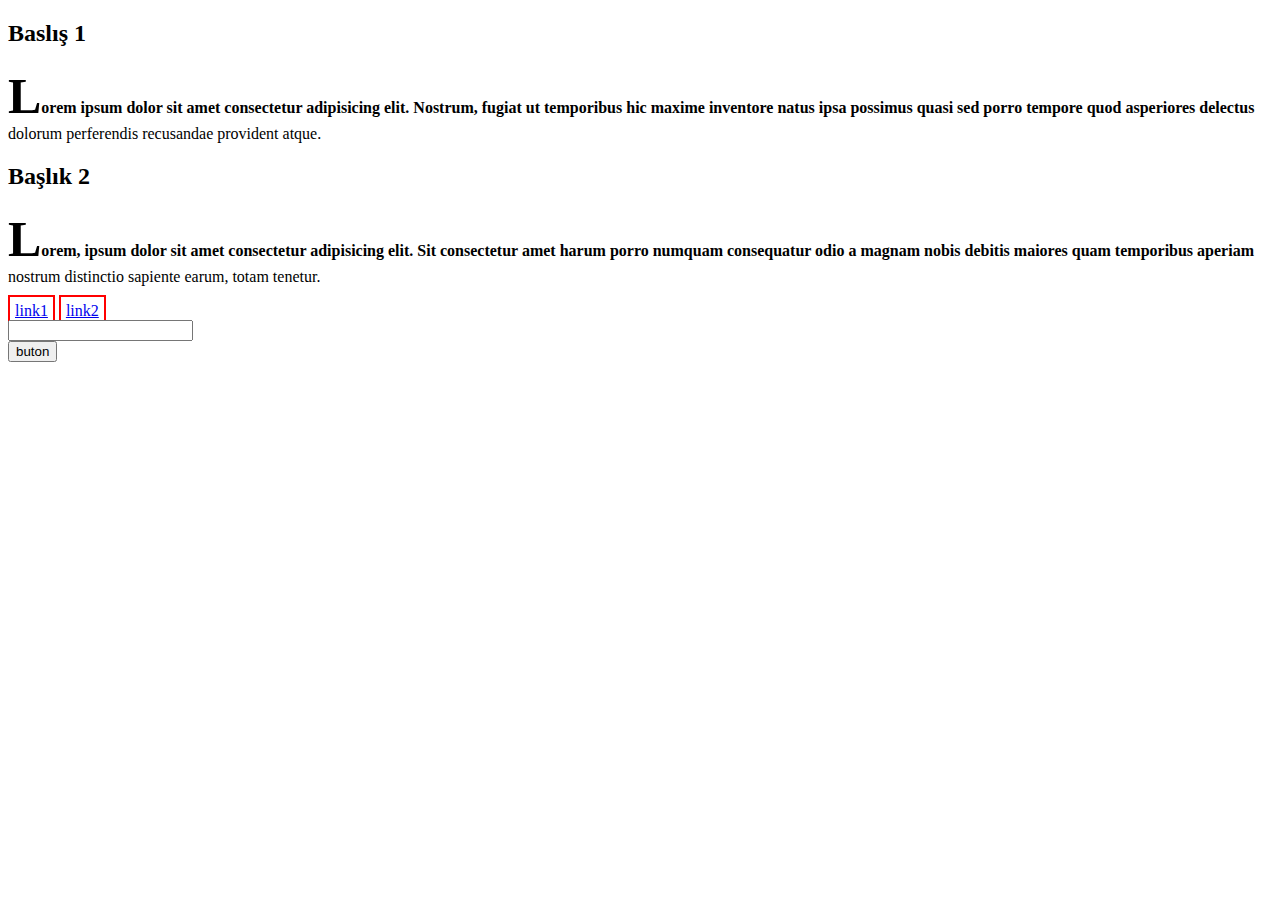
<file: başlangıç css/index.html>
<!DOCTYPE html>
<html lang="en">

<head>
    <meta charset="UTF-8">
    <meta name="viewport" content="width=device-width, initial-scale=1.0">
    <title>anasayfa</title>
    <link rel="stylesheet" href="index.css">
</head>

<body>
    <h2 title="başlık1">Baslış 1</h2>
    <p title="paragraf1">Lorem ipsum dolor sit amet consectetur adipisicing elit. Nostrum, fugiat ut temporibus hic maxime inventore natus
        ipsa possimus quasi sed porro tempore quod asperiores delectus dolorum perferendis recusandae provident atque.
    </p>
    <h2 title="başlık2">Başlık 2</h2>
    <p>Lorem, ipsum dolor sit amet consectetur adipisicing elit. Sit consectetur amet harum porro numquam consequatur
        odio a magnam nobis debitis maiores quam temporibus aperiam nostrum distinctio sapiente earum, totam tenetur.
    </p>
    <a href="http://www.google.com">link1</a>
    <a href="http://www.examples.com" target="_blank">link2</a><br>
    <input type="text" name="name"><br>
    <input type="button" value="buton"><br>
    

</body>

</html>
</file>
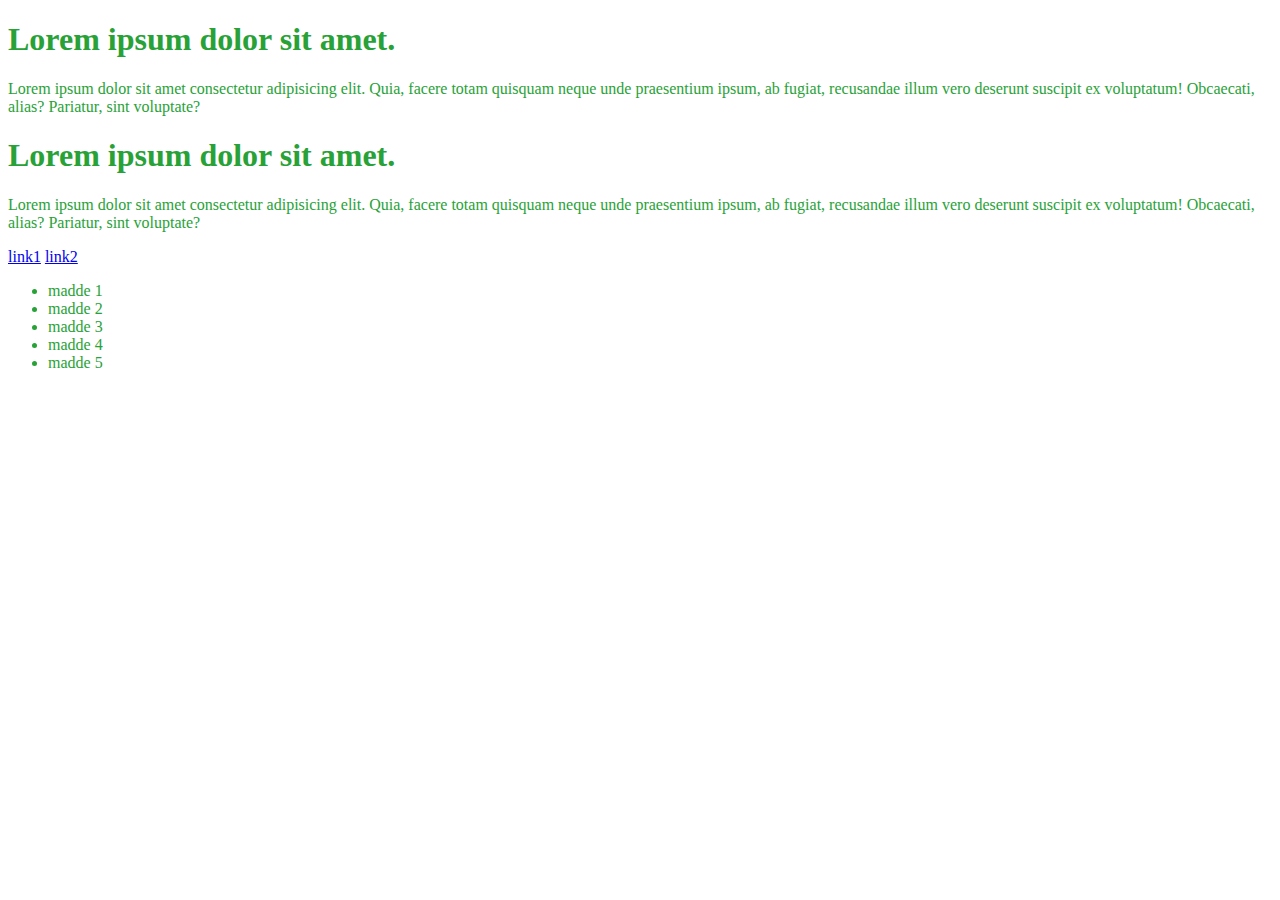
<file: başlangıç css/css_inherit.html>
<!DOCTYPE html>
<html lang="en">

<head>
    <meta charset="UTF-8">
    <meta name="viewport" content="width=device-width, initial-scale=1.0">
    <title>inherite</title>
    <style>
        body{
            color: rgb(40, 162, 55);
        }


    </style>



</head>

<body>
    <h1>Lorem ipsum dolor sit amet.</h1>
    <p>Lorem ipsum dolor sit amet consectetur adipisicing elit. Quia, facere totam quisquam neque unde praesentium
        ipsum, ab fugiat, recusandae illum vero deserunt suscipit ex voluptatum! Obcaecati, alias? Pariatur, sint
        voluptate?</p>
    <h1>Lorem ipsum dolor sit amet.</h1>
    <p>Lorem ipsum dolor sit amet consectetur adipisicing elit. Quia, facere totam quisquam neque unde praesentium
        ipsum, ab fugiat, recusandae illum vero deserunt suscipit ex voluptatum! Obcaecati, alias? Pariatur, sint
        voluptate?</p>
        <a href="#">link1</a>
        <a href="#">link2</a>
        <ul>
            <li>madde 1</li>
            <li>madde 2</li>
            <li>madde 3</li>
            <li>madde 4</li>
            <li>madde 5</li>
        </ul>
</body>

</html>
</file>
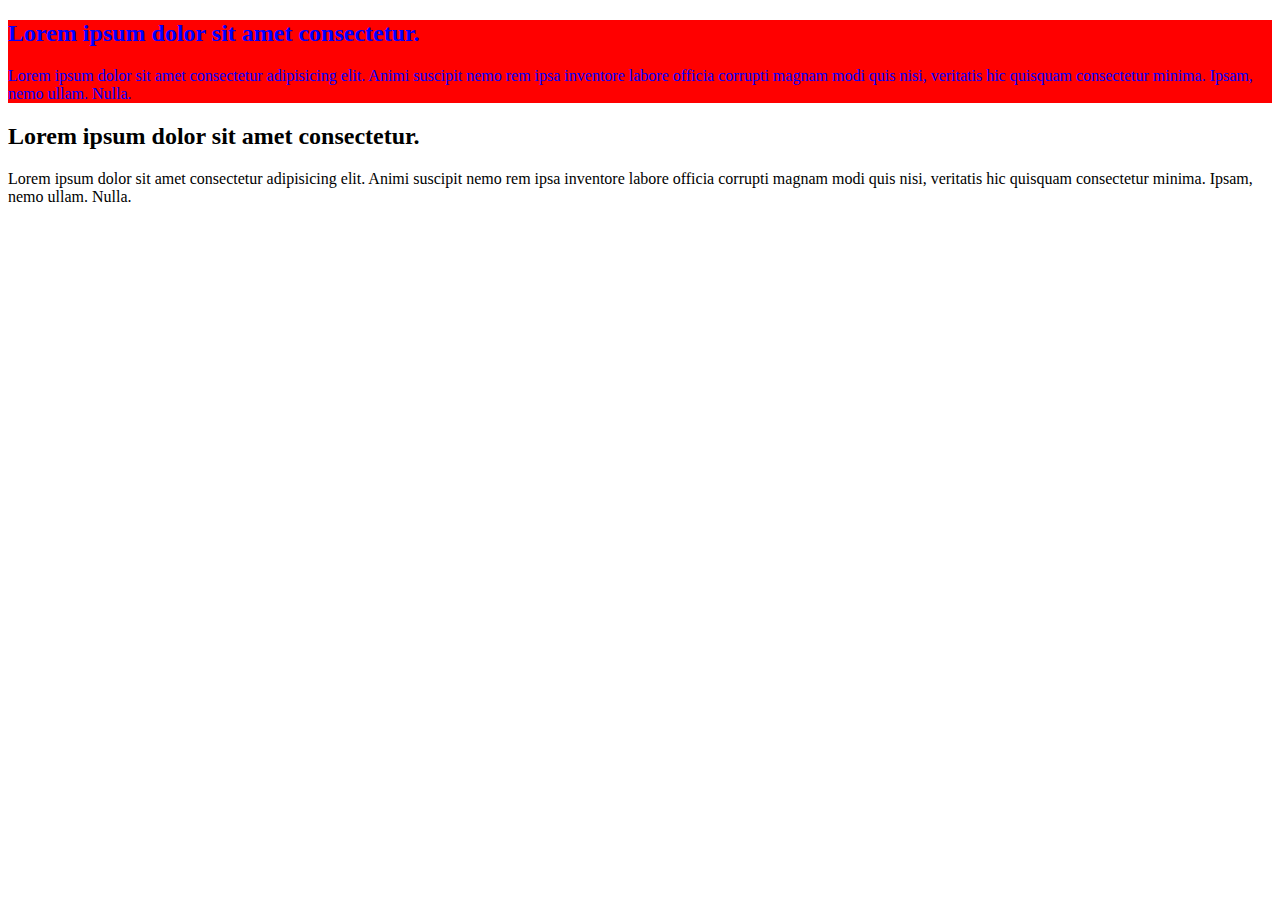
<file: başlangıç css/divs.html>
<!DOCTYPE html>
<html lang="en">

<head>
    <meta charset="UTF-8">
    <meta name="viewport" content="width=device-width, initial-scale=1.0">
    <title>Divs</title>
    <style>
        #başlık1paragraf1 {
            color: blue;
            background: red;
        }
    </style>
</head>

<body>
    <div id="başlık1paragraf1">
        <h2>Lorem ipsum dolor sit amet consectetur.</h2>

        <p>Lorem ipsum dolor sit amet consectetur adipisicing elit. Animi suscipit nemo rem ipsa inventore labore
            officia
            corrupti magnam modi quis nisi, veritatis hic quisquam consectetur minima. Ipsam, nemo ullam. Nulla.</p>
    </div>

    <h2>Lorem ipsum dolor sit amet consectetur.</h2>
    <p>Lorem ipsum dolor sit amet consectetur adipisicing elit. Animi suscipit nemo rem ipsa inventore labore officia
        corrupti magnam modi quis nisi, veritatis hic quisquam consectetur minima. Ipsam, nemo ullam. Nulla.</p>





</body>

</html>
</file>
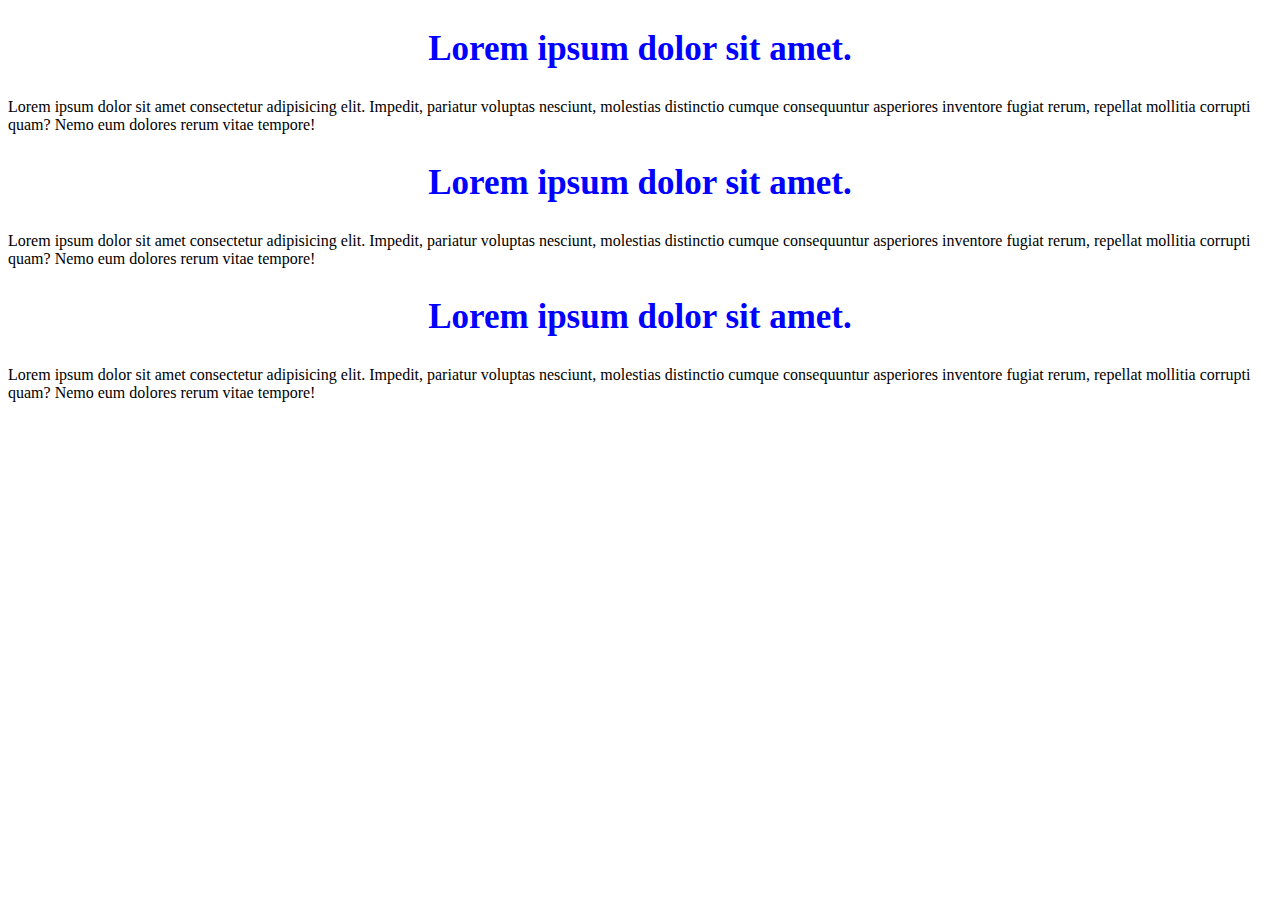
<file: başlangıç css/hakkımızda.html>
<!DOCTYPE html>
<html lang="en">
<head>
    <meta charset="UTF-8">
    <meta name="viewport" content="width=device-width, initial-scale=1.0">
    <title>hakkımızda</title>
    <link rel="stylesheet" href="style.css">
</head>
<body>
    <h2>Lorem ipsum dolor sit amet.</h2>
    <p>Lorem ipsum dolor sit amet consectetur adipisicing elit. Impedit, pariatur voluptas nesciunt, molestias
        distinctio cumque consequuntur asperiores inventore fugiat rerum, repellat mollitia corrupti quam? Nemo eum
        dolores rerum vitae tempore!</p>
    <h2>Lorem ipsum dolor sit amet.</h2>
    <p>Lorem ipsum dolor sit amet consectetur adipisicing elit. Impedit, pariatur voluptas nesciunt, molestias
        distinctio cumque consequuntur asperiores inventore fugiat rerum, repellat mollitia corrupti quam? Nemo eum
        dolores rerum vitae tempore!</p>
    <h2>Lorem ipsum dolor sit amet.</h2>
    <p>Lorem ipsum dolor sit amet consectetur adipisicing elit. Impedit, pariatur voluptas nesciunt, molestias
        distinctio cumque consequuntur asperiores inventore fugiat rerum, repellat mollitia corrupti quam? Nemo eum
        dolores rerum vitae tempore!</p>
</body>
</html>
</file>
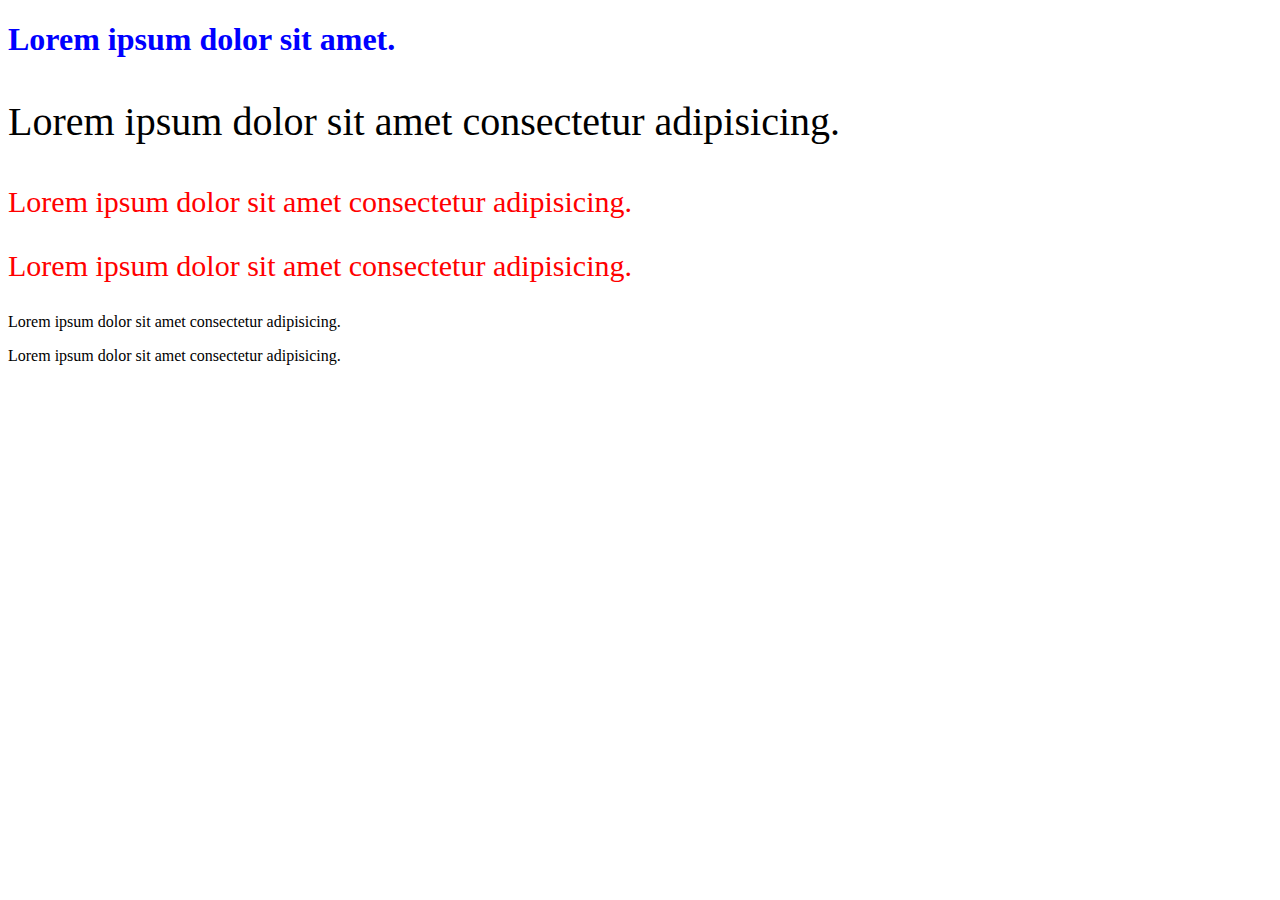
<file: başlangıç css/id_clas.html>
<!DOCTYPE html>
<html lang="en">
<head>
    <meta charset="UTF-8">
    <meta name="viewport" content="width=device-width, initial-scale=1.0">
    <title>İd class</title>
    <style>

        .kirmizi{
            color: red;
            font-size:30px;
        }
        #mavibaslik{
            color: blue;
        }
        #font40{
            font-size: 40px;
        }
    </style>
</head>
<body>
    <h1 id="mavibaslik">Lorem ipsum dolor sit amet.</h1>
    <p id="font40">Lorem ipsum dolor sit amet consectetur adipisicing.</p>
    <p class="kirmizi">Lorem ipsum dolor sit amet consectetur adipisicing.</p>
    <p class="kirmizi">Lorem ipsum dolor sit amet consectetur adipisicing.</p>
    <p>Lorem ipsum dolor sit amet consectetur adipisicing.</p>
    <p>Lorem ipsum dolor sit amet consectetur adipisicing.</p>
</body>
</html>
</file>
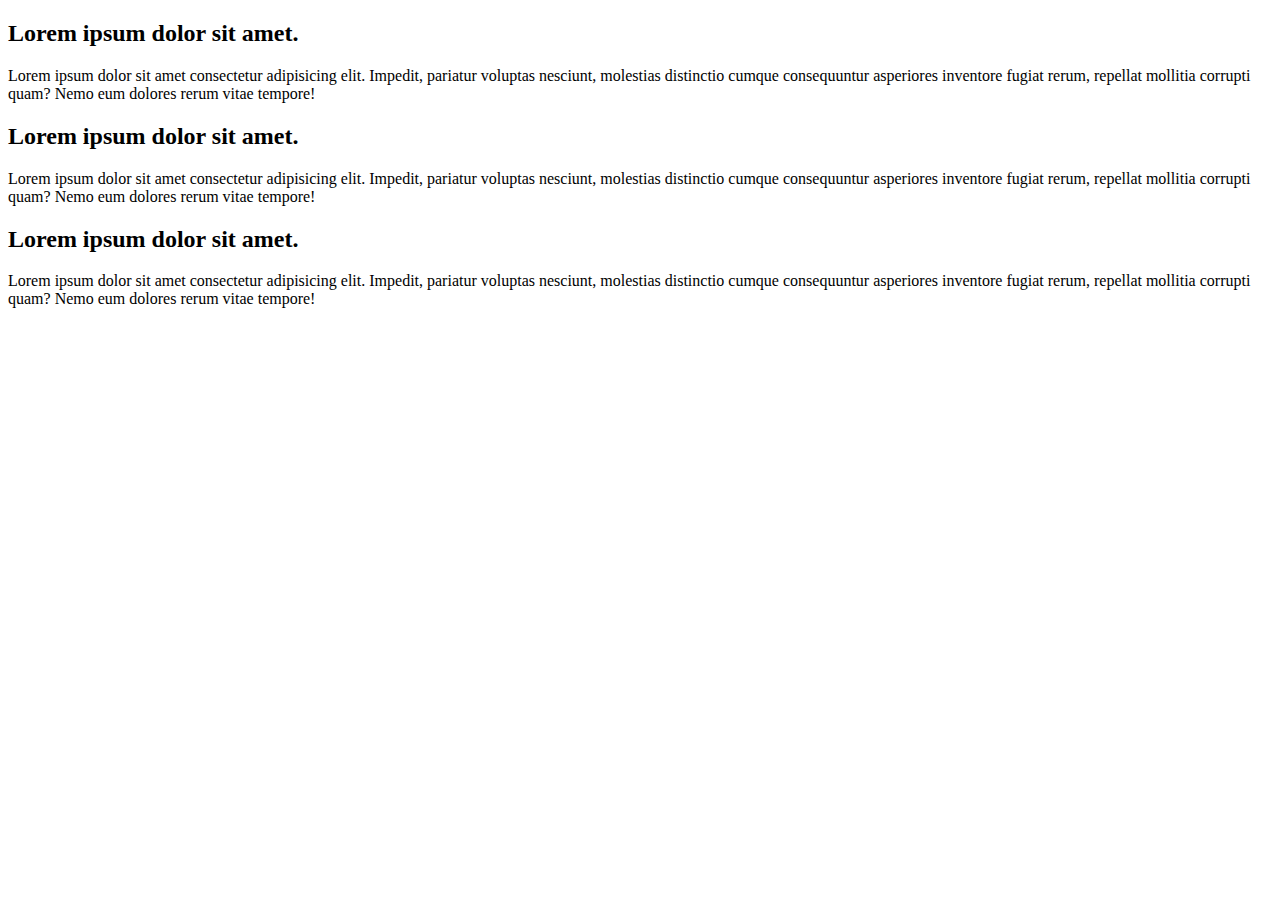
<file: başlangıç css/iletişim.html>
<!DOCTYPE html>
<html lang="en">
<head>
    <meta charset="UTF-8">
    <meta name="viewport" content="width=device-width, initial-scale=1.0">
    <title>İletişim</title>
</head>
<body>
    <h2>Lorem ipsum dolor sit amet.</h2>
    <p>Lorem ipsum dolor sit amet consectetur adipisicing elit. Impedit, pariatur voluptas nesciunt, molestias
        distinctio cumque consequuntur asperiores inventore fugiat rerum, repellat mollitia corrupti quam? Nemo eum
        dolores rerum vitae tempore!</p>
    <h2>Lorem ipsum dolor sit amet.</h2>
    <p>Lorem ipsum dolor sit amet consectetur adipisicing elit. Impedit, pariatur voluptas nesciunt, molestias
        distinctio cumque consequuntur asperiores inventore fugiat rerum, repellat mollitia corrupti quam? Nemo eum
        dolores rerum vitae tempore!</p>
    <h2>Lorem ipsum dolor sit amet.</h2>
    <p>Lorem ipsum dolor sit amet consectetur adipisicing elit. Impedit, pariatur voluptas nesciunt, molestias
        distinctio cumque consequuntur asperiores inventore fugiat rerum, repellat mollitia corrupti quam? Nemo eum
        dolores rerum vitae tempore!</p>
</body>
</html>
</file>
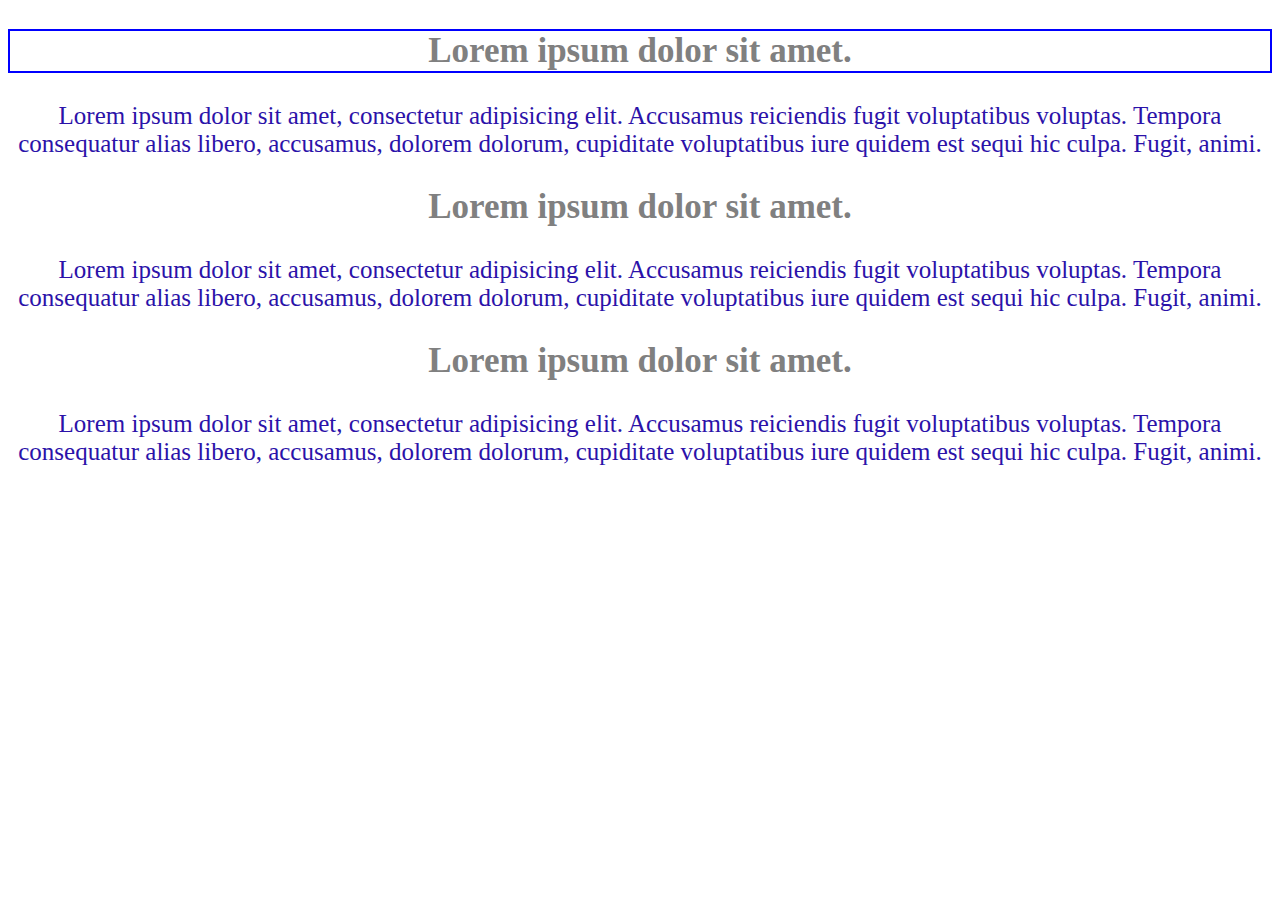
<file: başlangıç css/inline_css.html>
<!DOCTYPE html>
<html lang="en">

<head>
    <meta charset="UTF-8">
    <meta name="viewport" content="width=device-width, initial-scale=1.0">
    <title>İnline css kullanımı</title>

    <style>
        h2{
            color: gray;
            font-size: 35px;
            text-align: center;
        }
        p{
            color: rgb(43, 18, 169);
            font-size: 25px;
            text-align: center;

        }
    </style>
</head>
<body>
    <h2 style="border: 2px solid blue;">Lorem ipsum dolor sit amet.</h2>
    <p>Lorem ipsum dolor sit amet, consectetur adipisicing elit. Accusamus reiciendis fugit voluptatibus voluptas.
        Tempora consequatur alias libero, accusamus, dolorem dolorum, cupiditate voluptatibus iure quidem est sequi hic
        culpa. Fugit, animi.</p>
    <h2>Lorem ipsum dolor sit amet.</h2>
    <p>Lorem ipsum dolor sit amet, consectetur adipisicing elit. Accusamus reiciendis fugit voluptatibus voluptas.
        Tempora consequatur alias libero, accusamus, dolorem dolorum, cupiditate voluptatibus iure quidem est sequi hic
        culpa. Fugit, animi.</p>
    <h2>Lorem ipsum dolor sit amet.</h2>
    <p>Lorem ipsum dolor sit amet, consectetur adipisicing elit. Accusamus reiciendis fugit voluptatibus voluptas.
        Tempora consequatur alias libero, accusamus, dolorem dolorum, cupiditate voluptatibus iure quidem est sequi hic
        culpa. Fugit, animi.</p>

</body>

</html>
</file>
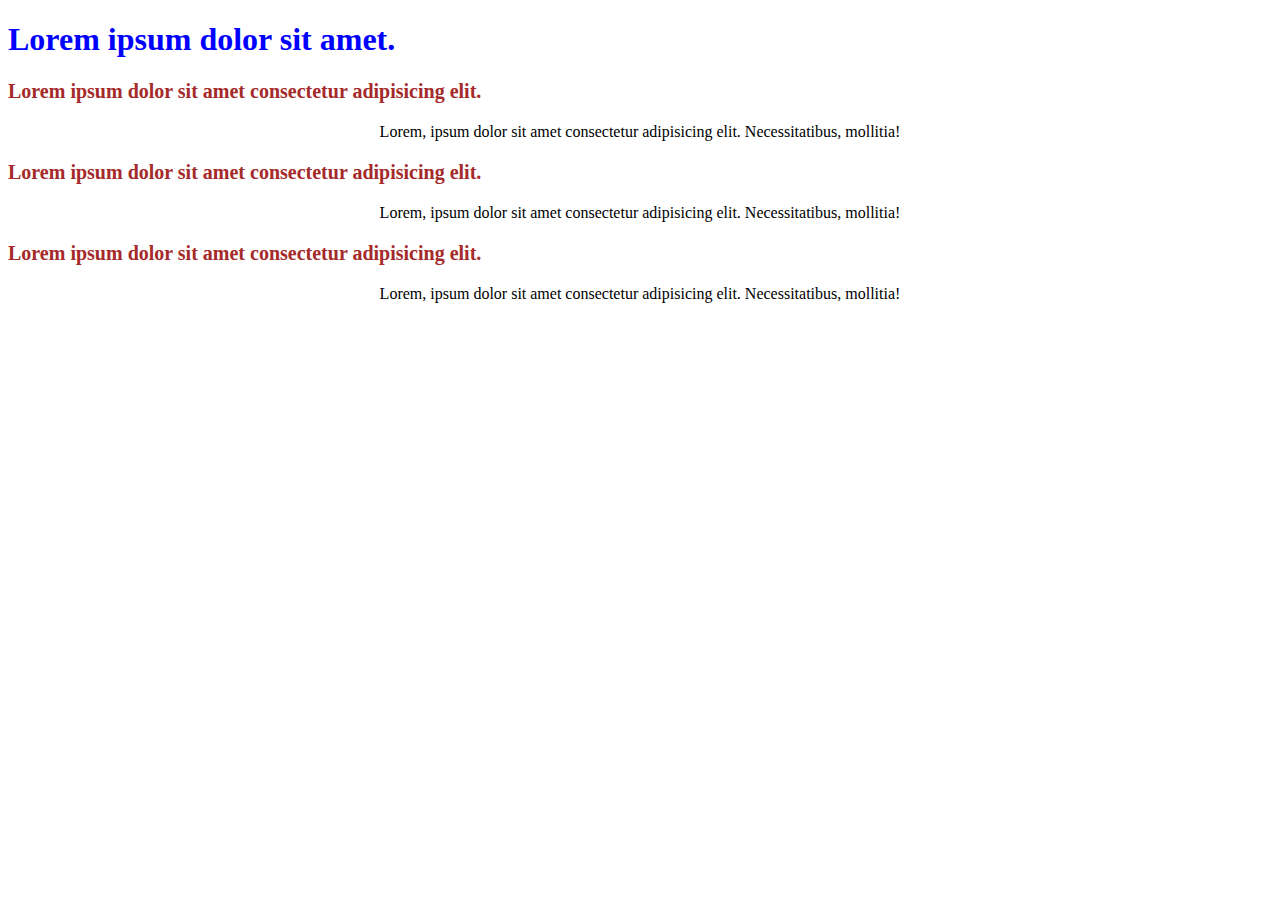
<file: başlangıç css/internal_css.html>
<!DOCTYPE html>
<html lang="en">

<head>
    <meta charset="UTF-8">
    <meta name="viewport" content="width=device-width, initial-scale=1.0">
    <title>internal</title>
    <style>
        h1 {
            color: blue;
        }

        h3 {
            color: brown;
            font-size: 20px;
        }
        p{
            text-align: center;
        }
        
    </style>
</head>

<body>
    <h1>Lorem ipsum dolor sit amet.</h1>
    <h3>Lorem ipsum dolor sit amet consectetur adipisicing elit.</h3>
    <p id="1001001">Lorem, ipsum dolor sit amet consectetur adipisicing elit. Necessitatibus, mollitia!</p>
    <h3>Lorem ipsum dolor sit amet consectetur adipisicing elit.</h3>
    <p>Lorem, ipsum dolor sit amet consectetur adipisicing elit. Necessitatibus, mollitia!</p>
    <h3>Lorem ipsum dolor sit amet consectetur adipisicing elit.</h3>
    <p>Lorem, ipsum dolor sit amet consectetur adipisicing elit. Necessitatibus, mollitia!</p>
</body>

</html>
</file>
<file: başlangıç css/index.css>
/*pseudo elemet*/
p::first-line{
    font-weight: bold;
}
p::first-letter{
    font-size: 50px;
}

/*pseudo class*/

a:hover{
    transform: translateY(-10px);
}
a{
    padding: 5px 5px;
    border: 2px solid red;
}
</file>
<file: başlangıç css/style.css>
h2{
    color: rgb(0, 0, 255);
    text-align: center;
    font-size: 35px;
}
</file>
